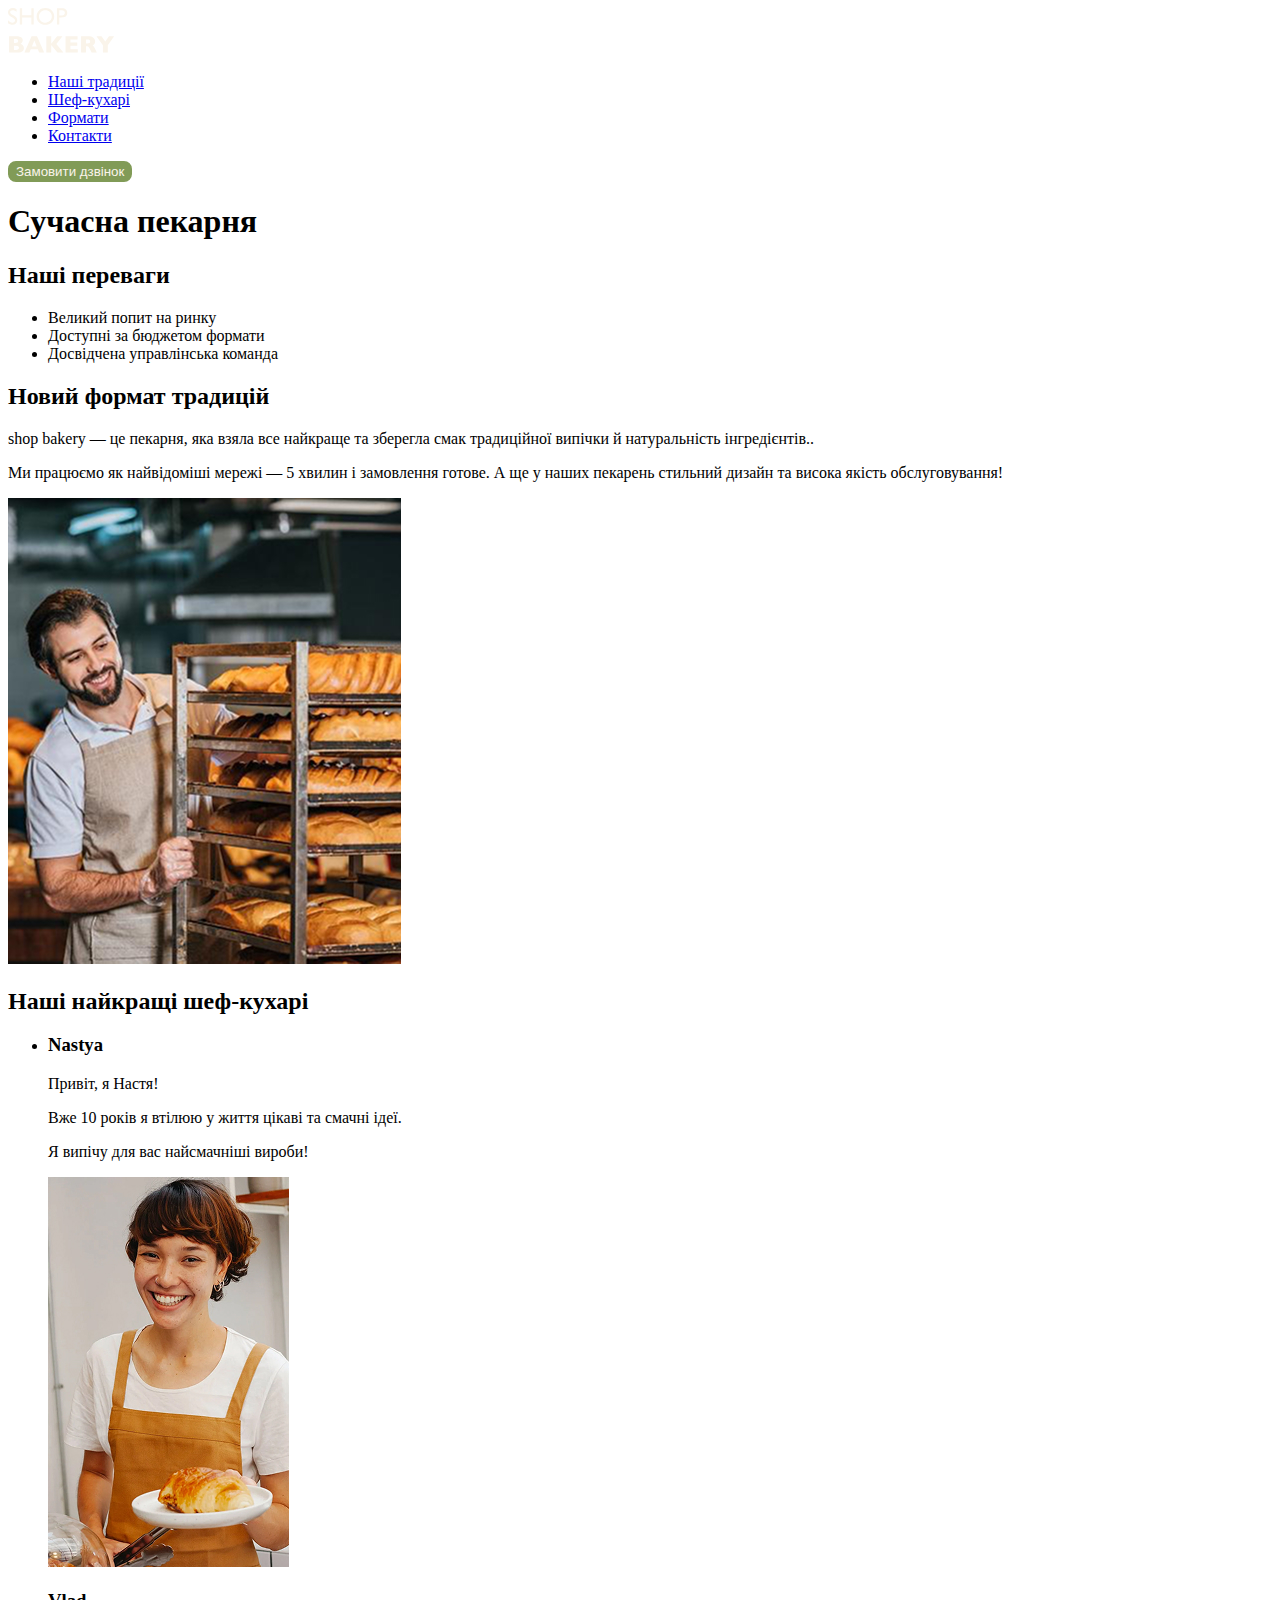
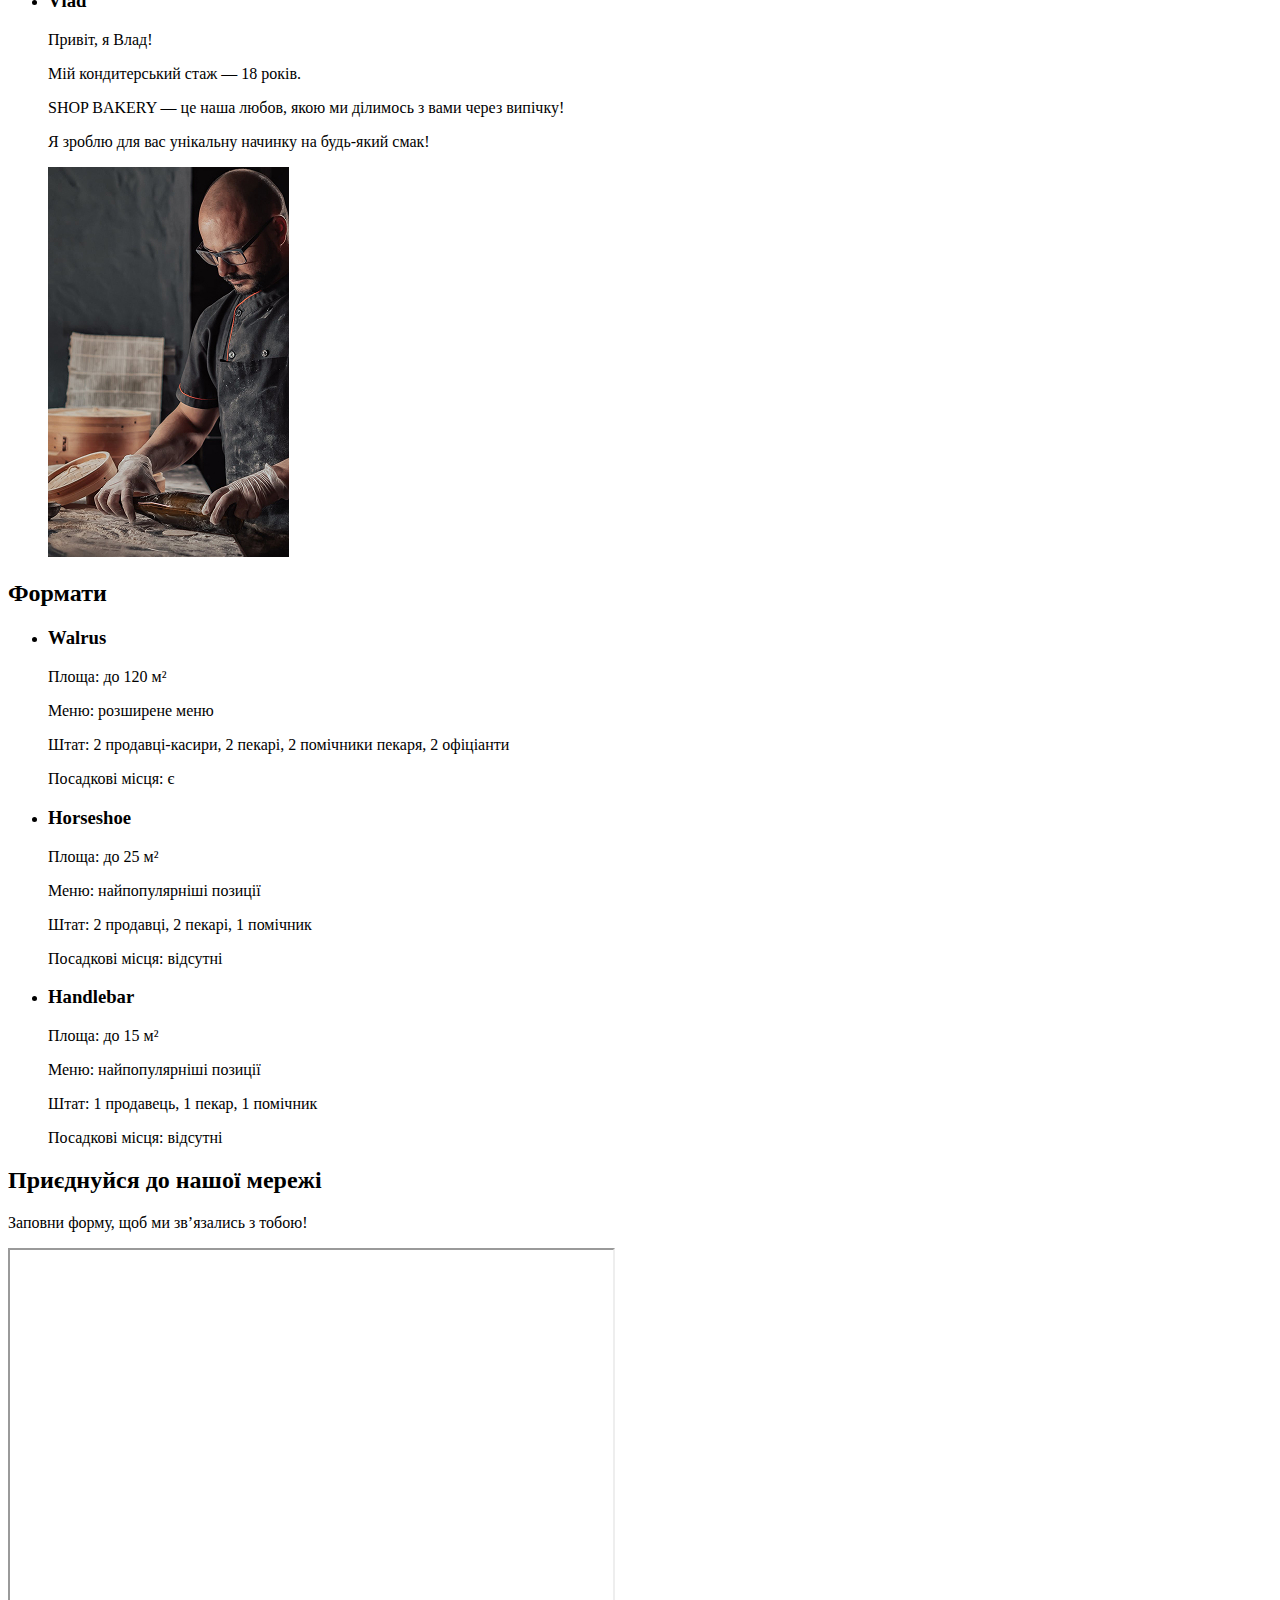
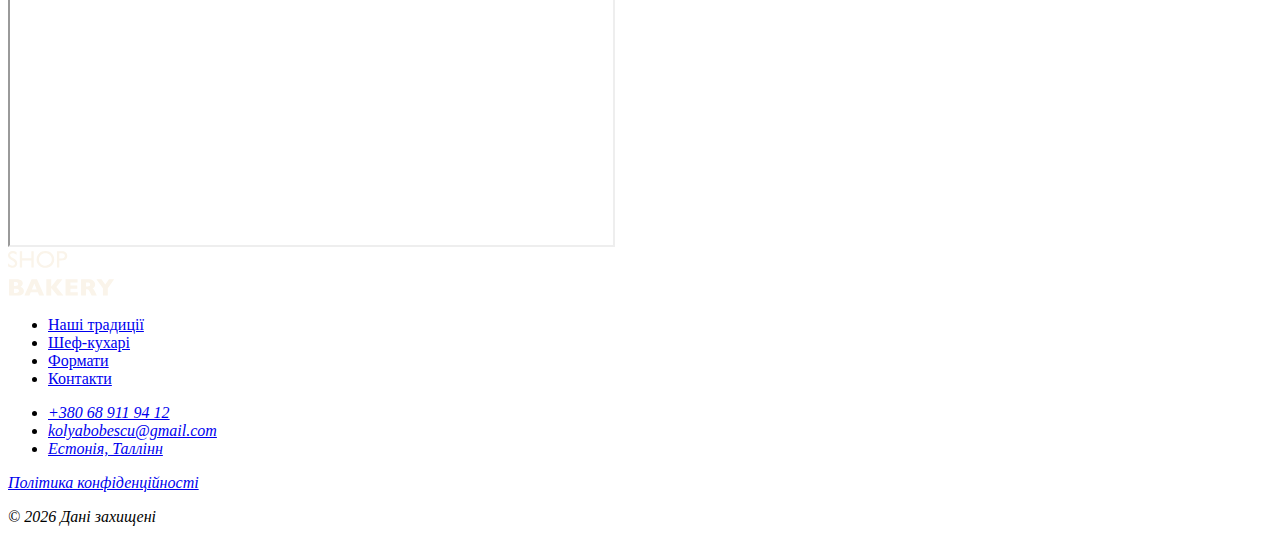
<file: index.html>
<!DOCTYPE html>
<html lang="uk">
  <head>
    <meta charset="UTF-8" />
    <meta http-equiv="X-UA-Compatible" content="IE=edge" />
    <meta name="viewport" content="width=device-width, initial-scale=1.0" />
    <title>Сучасна пекарня</title>
    <link rel="stylesheet" href="./CSS/styles.css" />
    <link rel="icon" href="favicon.ico" />
  </head>
  <body>
    <!-- HEADER -->
    <header>
      <div class="container">
        <nav>
          <a href="./index.html">
            <img src="./images/logo.svg" alt="Логотип сучасної пекарні" />
          </a>
          <ul>
            <li><a class="link" href="#traditions">Наші традиції</a></li>
            <li><a class="link" href="#chefs">Шеф-кухарі</a></li>
            <li><a class="link" href="#formats">Формати</a></li>
            <li><a class="link" href="#contacts">Контакти</a></li>
          </ul>
        </nav>
        <button class="button" type="button">Замовити дзвінок</button>
      </div>
    </header>

    <main>
      <section class="hero-title">
        <div class="container">
          <h1><span class="accent">Сучасна</span> пекарня</h1>
        </div>
      </section>

      <section>
        <div class="container">
          <h2 class="visually-hidden">Наші переваги</h2>
          <ul class="advantages-list">
            <li class="advantages-item">Великий попит на ринку</li>
            <li class="advantages-item">Доступні за бюджетом формати</li>
            <li class="advantages-item">Досвідчена управлінська команда</li>
          </ul>
        </div>
      </section>

      <!-- TRADITIONS -->
      <section class="traditions-section section" id="traditions">
        <div class="container">
          <h2 class="traditions-title section-title">Новий формат традицій</h2>

          <p class="traditionstext">
            <span class="brand uppercase">shop bakery</span> — це пекарня, яка
            взяла все найкраще та зберегла смак традиційної випічки й
            натуральність інгредієнтів..
          </p>

          <p class="traditionstext">
            Ми працюємо як найвідоміші мережі —
            <span class="brand">5 хвилин і замовлення готове.</span> А ще у
            наших пекарень стильний дизайн та висока якість обслуговування!
          </p>

          <img
            src="./images/Xleb.jpg"
            alt="Пекар дивиться на свіжовипечений хліб"
          />
        </div>
      </section>

      <!-- CHEFS -->
      <section class="section" id="chefs">
        <div class="container">
          <h2 class="chefs-title section-title">
            Наші найкращі <span class="accent">шеф-кухарі</span>
          </h2>

          <ul>
            <li>
              <article>
                <h3 lang="en" class="chef-title">Nastya</h3>
                <p>Привіт, я Настя!</p>
                <p>Вже 10 років я втілюю у життя цікаві та смачні ідеї.</p>
                <p>Я випічу для вас найсмачніші вироби!</p>
                <img src="./images/Настя.jpg" alt="Шеф-кухар Настя" />
              </article>
            </li>

            <li>
              <article>
                <h3 lang="en" class="chef-title">Vlad</h3>
                <p>Привіт, я Влад!</p>
                <p>Мій кондитерський стаж — 18 років.</p>
                <p>
                  SHOP BAKERY — це наша любов, якою ми ділимось з вами через
                  випічку!
                </p>
                <p>Я зроблю для вас унікальну начинку на будь-який смак!</p>
                <img src="./images/Vlad.jpg" alt="Шеф-кухар Влад" />
              </article>
            </li>
          </ul>
        </div>
      </section>

      <!-- FORMATS -->
      <section class="section" id="formats">
        <div class="container">
          <h2 class="formats-title section-title">Формати</h2>

          <ul>
            <li>
              <article>
                <h3 class="format-title" lang="en">Walrus</h3>
                <div class="format-text">
                  <p>Площа: до 120 м²</p>
                  <p>Меню: розширене меню</p>
                  <p>
                    Штат: 2 продавці-касири, 2 пекарі, 2 помічники пекаря, 2
                    офіціанти
                  </p>
                  <p>Посадкові місця: є</p>
                </div>
              </article>
            </li>

            <li>
              <article>
                <h3 class="format-title" lang="en">Horseshoe</h3>
                <div class="format-text">
                  <p>Площа: до 25 м²</p>
                  <p>Меню: найпопулярніші позиції</p>
                  <p>Штат: 2 продавці, 2 пекарі, 1 помічник</p>
                  <p>Посадкові місця: відсутні</p>
                </div>
              </article>
            </li>

            <li>
              <article>
                <h3 class="format-title" lang="en">Handlebar</h3>
                <div class="format-text">
                  <p>Площа: до 15 м²</p>
                  <p>Меню: найпопулярніші позиції</p>
                  <p>Штат: 1 продавець, 1 пекар, 1 помічник</p>
                  <p>Посадкові місця: відсутні</p>
                </div>
              </article>
            </li>
          </ul>
        </div>
      </section>

      <!-- CONTACTS -->
      <section class="section" id="contacts">
        <div class="container">
          <h2 class="contact-title section-title">
            Приєднуйся до нашої мережі
          </h2>
          <p>Заповни форму, щоб ми звʼязались з тобою!</p>

          <iframe
            src="https://www.google.com/maps/embed?pb=!1m18!1m12!1m3!1d129707.52226889801!2d24.573436024124707!3d59.47175959773935!2m3!1f0!2f0!3f0!3m2!1i1024!2i768!4f13.1!3m3!1m2!1s0x46929499df5616bf%3A0x400b36d18fc6270!2z0KLQsNC70LvQuNC9!5e0!3m2!1sru!2see!4v1768145485498!5m2!1sru!2see"
            width="603"
            height="595"
            loading="lazy"
            referrerpolicy="no-referrer-when-downgrade"
          ></iframe>
        </div>
      </section>
    </main>

    <!-- FOOTER -->
    <footer>
      <div class="container">
        <nav>
          <a href="/">
            <img src="./images/logo.svg" alt="Логотип сучасної пекарні" />
          </a>
          <ul>
            <li><a class="link" href="#traditions">Наші традиції</a></li>
            <li><a class="link" href="#chefs">Шеф-кухарі</a></li>
            <li><a class="link" href="#formats">Формати</a></li>
            <li><a class="link" href="#contacts">Контакти</a></li>
          </ul>
        </nav>

        <address>
          <ul>
            <li>
              <a class="address-link" href="tel:+380689119412">
                +380 68 911 94 12
              </a>
            </li>
            <li>
              <a class="address-link" href="mailto:kolyabobescu@gmail.com">
                kolyabobescu@gmail.com
              </a>
            </li>
            <li>
              <a
                class="address-link"
                href="https://maps.app.goo.gl/7J7k5mo71Gn1rZBQ6"
                target="_blank"
                rel="noopener noreferrer"
              >
                Естонія, Таллінн
              </a>
            </li>
          </ul>

          <a class="address-link" href="#" target="_blank">
            Політика конфіденційності
          </a>
          <p class="address-copyright">&copy; 2026 Дані захищені</p>
        </address>
      </div>
    </footer>
  </body>
</html>
</file>
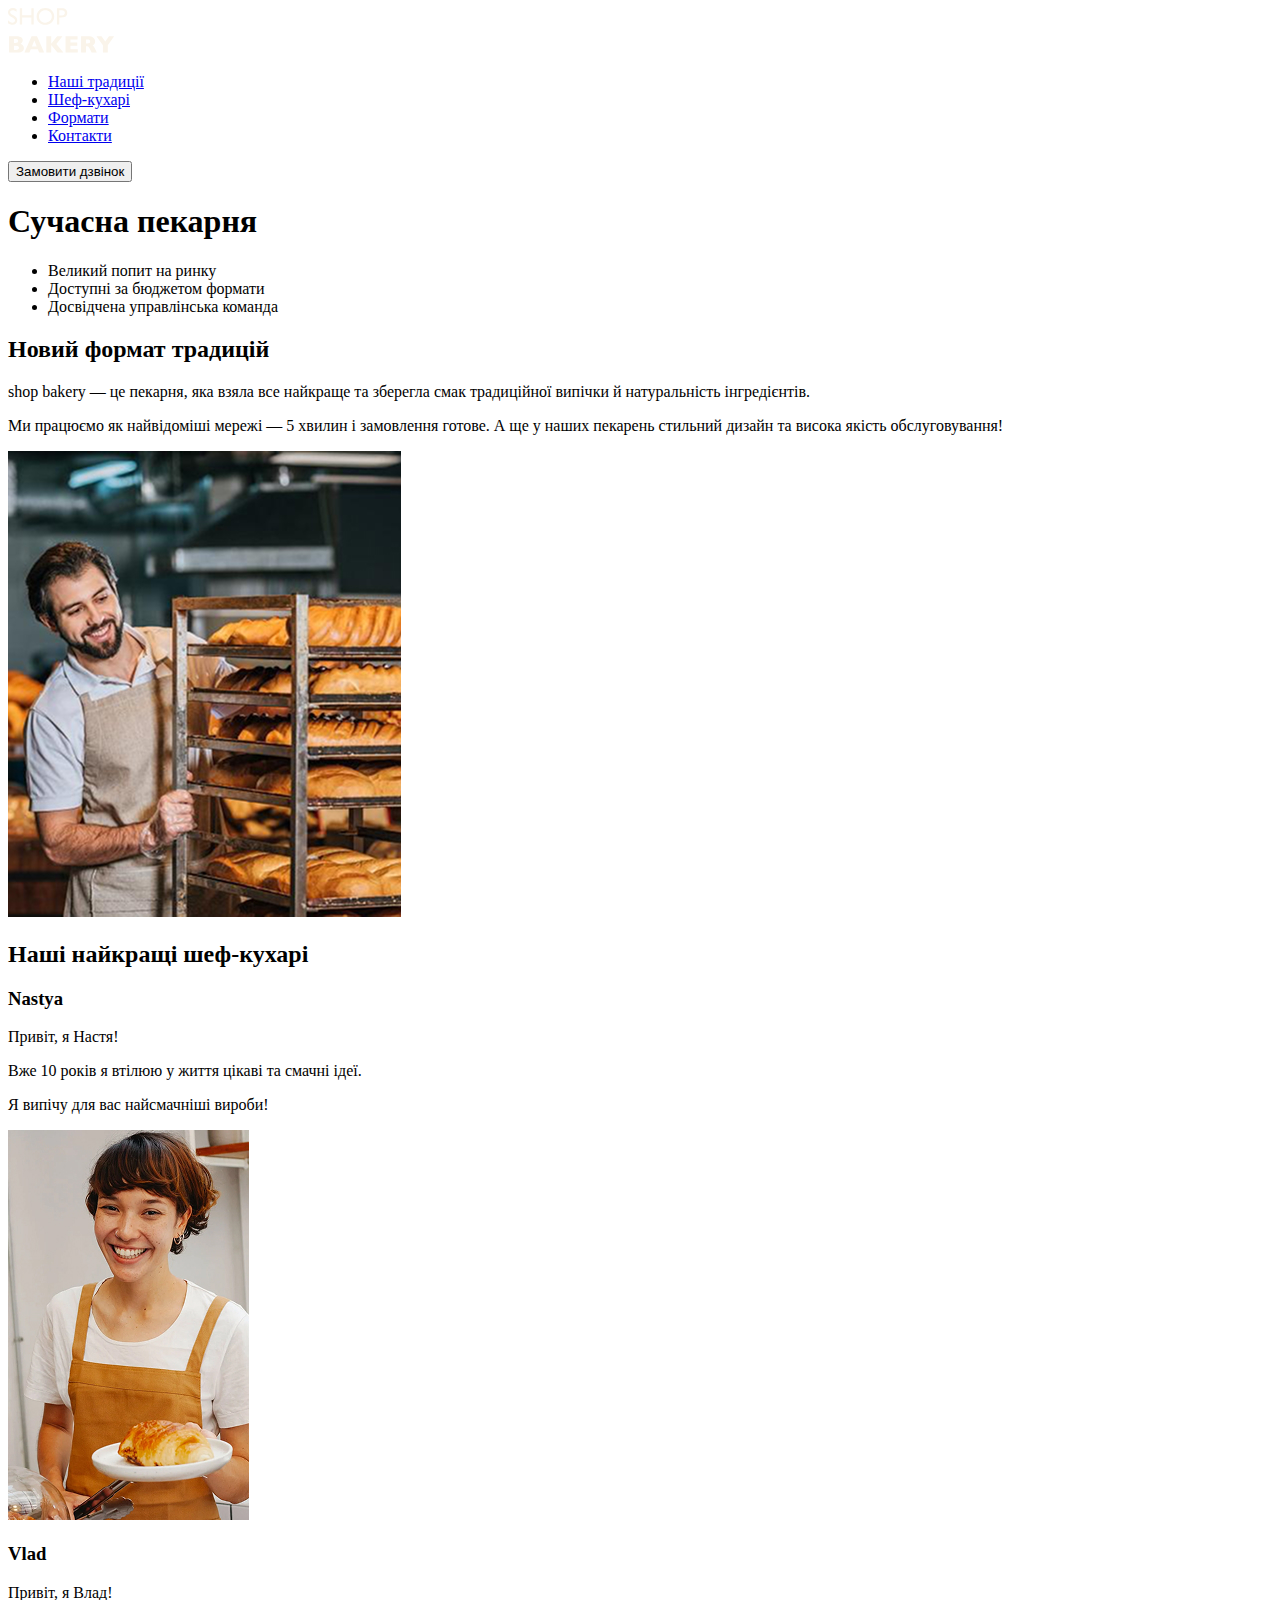
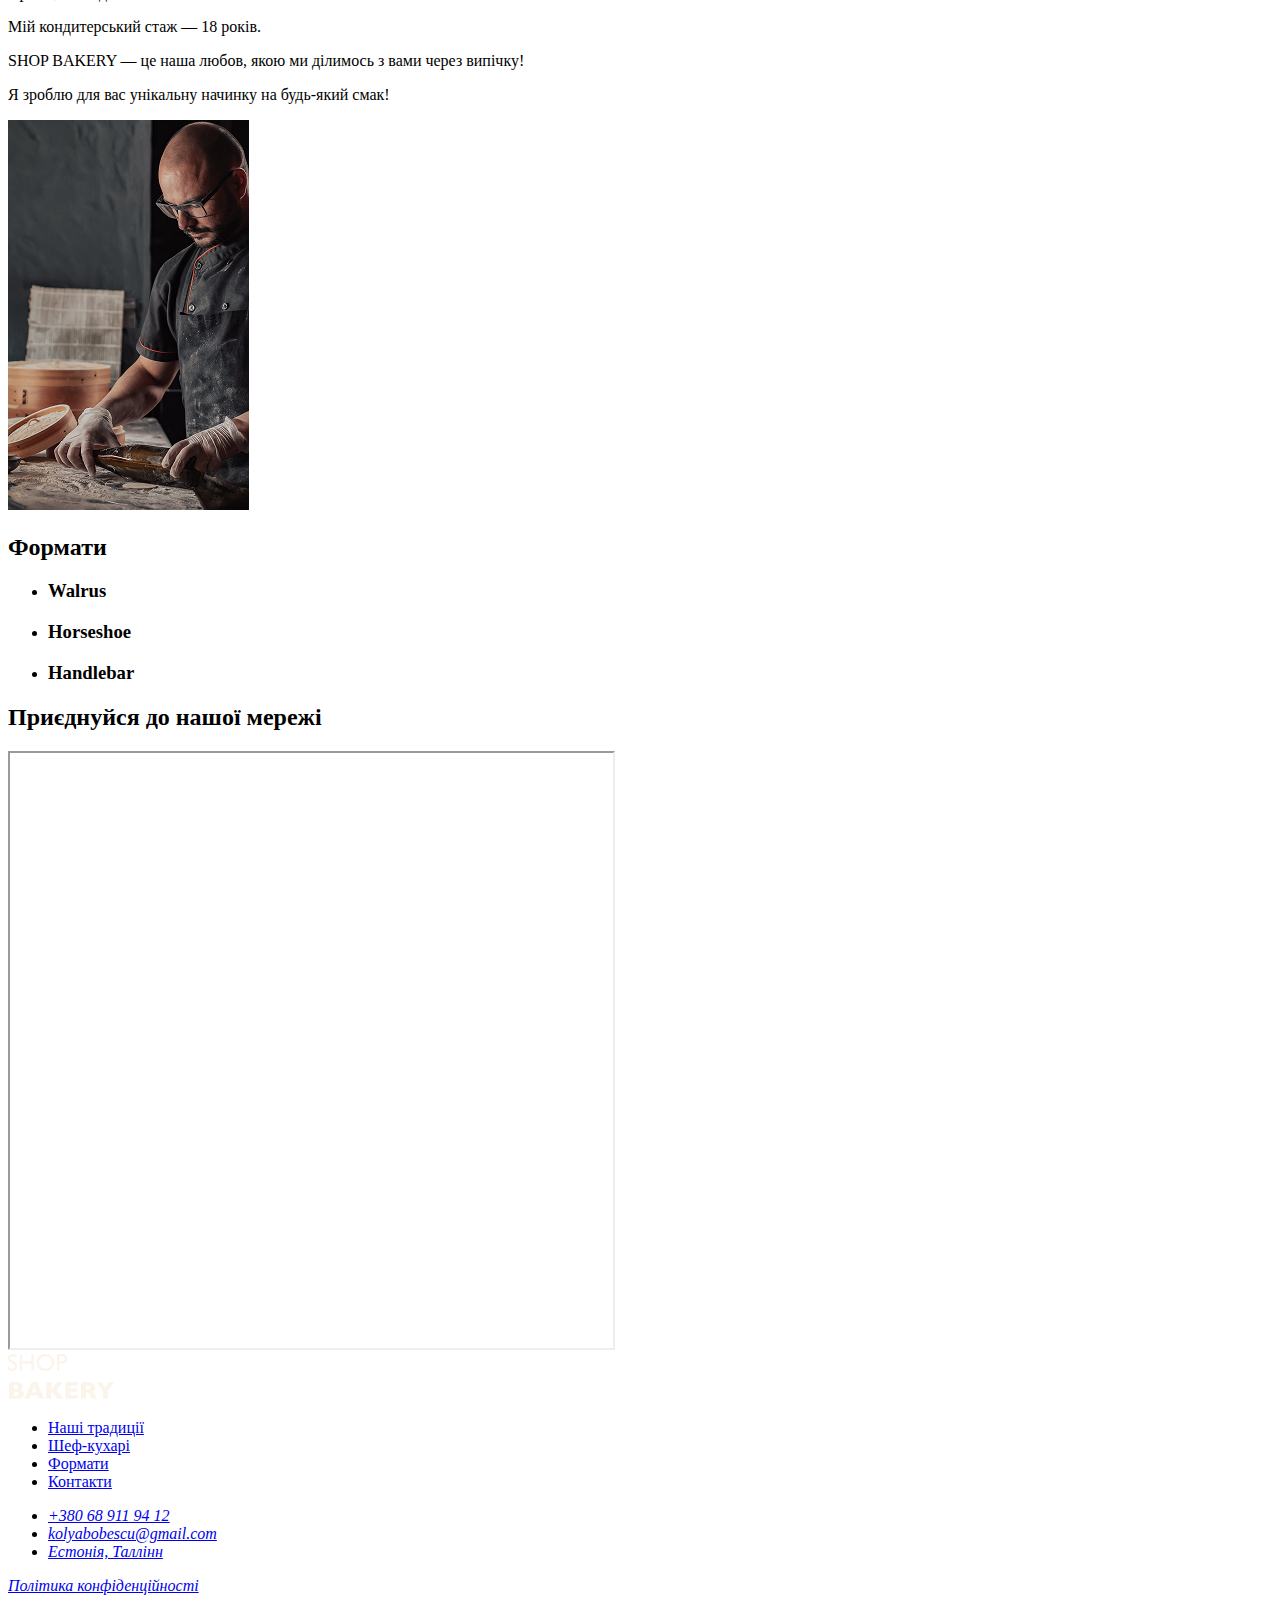
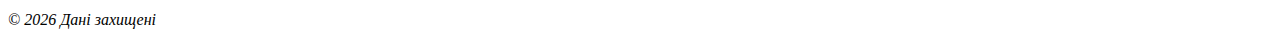
<file: index1.html>
<!DOCTYPE html>
<html lang="uk">
  <head>
    <meta charset="UTF-8" />
    <meta http-equiv="X-UA-Compatible" content="IE=edge" />
    <meta name="viewport" content="width=device-width, initial-scale=1.0" />
    <title>Сучасна пекарня</title>
  </head>

  <body>
    <!-- HEADER -->
    <header>
      <nav>
        <a href="/">
          <img src="./images/logo.svg" alt="Логотип сучасної пекарні" />
        </a>
        <ul>
          <li><a href="#traditions">Наші традиції</a></li>
          <li><a href="#chefs">Шеф-кухарі</a></li>
          <li><a href="#formats">Формати</a></li>
          <li><a href="#contacts">Контакти</a></li>
        </ul>
      </nav>
      <button type="button">Замовити дзвінок</button>
    </header>

    <!-- MAIN -->
    <main>
      <!-- HERO -->
      <section>
        <h1>Сучасна пекарня</h1>
      </section>

      <!-- TRADITIONS -->
      <section id="traditions">
        <ul>
          <li>Великий попит на ринку</li>
          <li>Доступні за бюджетом формати</li>
          <li>Досвідчена управлінська команда</li>
        </ul>

        <h2>Новий формат традицій</h2>

        <p>
          <span>shop bakery</span> — це пекарня, яка взяла все найкраще та
          зберегла смак традиційної випічки й натуральність інгредієнтів.
        </p>

        <p>
          Ми працюємо як найвідоміші мережі —
          <span>5 хвилин і замовлення готове.</span> А ще у наших пекарень
          стильний дизайн та висока якість обслуговування!
        </p>

        <img
          src="./images/Xleb.jpg"
          alt="Пекар дивиться на свіжовипечений хліб"
        />
      </section>

      <!-- CHEFS -->
      <section id="chefs">
        <h2>Наші найкращі шеф-кухарі</h2>

        <article>
          <h3 lang="en">Nastya</h3>
          <p>Привіт, я Настя!</p>
          <p>Вже 10 років я втілюю у життя цікаві та смачні ідеї.</p>
          <p>Я випічу для вас найсмачніші вироби!</p>
          <img src="./images/Настя.jpg" alt="Шеф-кухар Настя" />
        </article>

        <article>
          <h3 lang="en">Vlad</h3>
          <p>Привіт, я Влад!</p>
          <p>Мій кондитерський стаж — 18 років.</p>
          <p>
            SHOP BAKERY — це наша любов, якою ми ділимось з вами через випічку!
          </p>
          <p>Я зроблю для вас унікальну начинку на будь-який смак!</p>
          <img src="./images/Vlad.jpg" alt="Шеф-кухар Влад" />
        </article>
      </section>

      <!-- FORMATS -->
      <section id="formats">
        <h2>Формати</h2>
        <ul>
          <li>
            <article>
              <h3 lang="en">Walrus</h3>
            </article>
          </li>
          <li>
            <article>
              <h3 lang="en">Horseshoe</h3>
            </article>
          </li>
          <li>
            <article>
              <h3 lang="en">Handlebar</h3>
            </article>
          </li>
        </ul>
      </section>

      <!-- CONTACTS -->
      <section id="contacts">
        <h2>Приєднуйся до нашої мережі</h2>

        <iframe
          src="https://www.google.com/maps/embed?pb=!1m18!1m12!1m3!1d129707.52226889801!2d24.573436024124707!3d59.47175959773935!2m3!1f0!2f0!3f0!3m2!1i1024!2i768!4f13.1!3m3!1m2!1s0x46929499df5616bf%3A0x400b36d18fc6270!2z0KLQsNC70LvQuNC9!5e0!3m2!1sru!2see!4v1768145485498!5m2!1sru!2see"
          width="603"
          height="595"
          loading="lazy"
          referrerpolicy="no-referrer-when-downgrade"
        ></iframe>
      </section>
    </main>

    <!-- FOOTER -->
    <footer>
      <nav>
        <a href="/">
          <img src="./images/logo.svg" alt="Логотип сучасної пекарні" />
        </a>
        <ul>
          <li><a href="#traditions">Наші традиції</a></li>
          <li><a href="#chefs">Шеф-кухарі</a></li>
          <li><a href="#formats">Формати</a></li>
          <li><a href="#contacts">Контакти</a></li>
        </ul>
      </nav>

      <address>
        <ul>
          <li><a href="tel:+380689119412">+380 68 911 94 12</a></li>
          <li>
            <a href="mailto:kolyabobescu@gmail.com">kolyabobescu@gmail.com</a>
          </li>
          <li>
            <a
              href="https://maps.app.goo.gl/7J7k5mo71Gn1rZBQ6"
              target="_blank"
              rel="noopener noreferrer"
              >Естонія, Таллінн</a
            >
          </li>
        </ul>

        <a href="#" target="_blank">Політика конфіденційності</a>
        <p>&copy; 2026 Дані захищені</p>
      </address>
    </footer>
  </body>
</html>
</file>
<file: CSS/styles.css>
.button {
color: rgba(250, 244, 234, 1);
background-color: rgba(129, 155, 87, 1);
border: 2px solid rgba(129, 155, 87, 1);
border-radius: 8px;
cursor: pointer;
}
.button:hover {
    color: rgba(49, 38, 26, 1);
    background-color: transparent;
}
</file>
